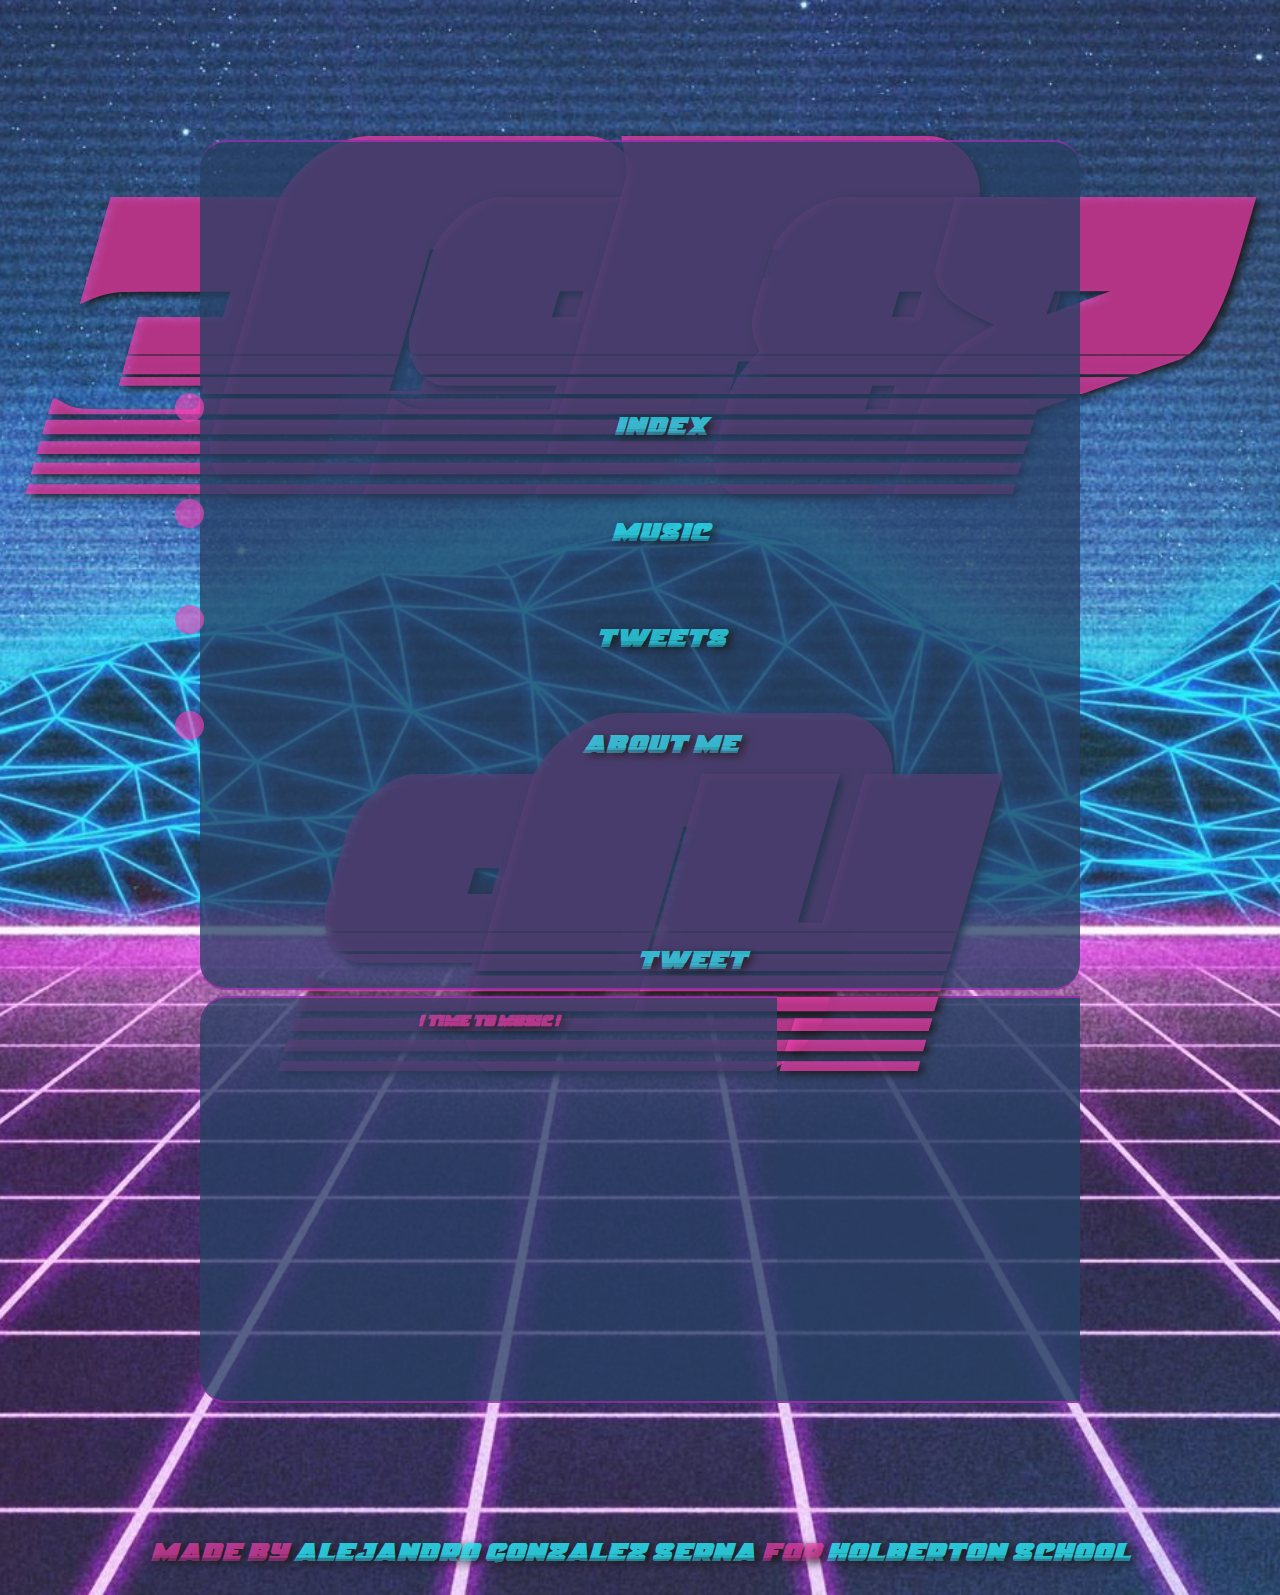
<file: musica.html>
﻿<!DOCTYPE html>
<html lang="es">

<head>
    <title>Style cyberpunk</title>
    <meta charset="utf-8" />
    <link rel="stylesheet" href="styles.css" />
    <link rel="stylesheet" href="titulo.css" />
    <link rel="icon" type="image/png" href="images/logo.png" sizes="16x16">
    <meta name="viewport" content="width=device-width, initial-scale=1">
    <link href="https://www.holbertonschool.com/level2/holberton.css" rel="stylesheet">
    <script src="behavior.js"></script>
    <script src="https://code.jquery.com/jquery-3.3.1.js"></script>
</head>


<body class="works_on_smartphone">

    <div class="container">
        <div class="glitch-img" style="background-image: url('images/wpaper2.jpg')">

            <div class="h1_index">


                <div class="content" style="letter-spacing: 38px;">
                    <div class="random" style="object-position: center;letter-spacing: 22px;">
                        <span class="nbr ltr">0</span>
                        <span class="nbr ltr">0</span>
                        <span class="nbr ltr">0</span>
                        <span class="nbr ltr">0</span>
                        <span class="nbr ltr">0</span>
                        <span class="nbr ltr">0</span>
                        <span class="nbr ltr">0</span>
                        <span class="nbr ltr">0</span>
                        <span class="nbr ltr">0</span>
                    </div>
                </div>
            </div>


            <header style="margin-left: 200px;margin-right: 200px;margin-top: 140px; border-bottom: 2px solid rgba(247, 6, 228, 0.48); margin-bottom: 6px; border-radius: 27px;border-top: 2px solid rgba(247, 6, 228, 0.48);">

                <center>
                    <br>
                    <ul>
                        <li> <a href="index.html"> Index</a> </li>
                        <li> <a href="musica.html"> Music</a></li>
                        <li> <a href="twitter.html"> Tweets </a></li>
                        <li> <a href="yo.html"> About Me </a></li>


                    </ul>
                    <div style="padding-top: 10px">

                        <iframe src="https://www.facebook.com/plugins/share_button.php?href=http%3A%2F%2F92.243.24.165%2F&layout=button&size=small&mobile_iframe=true&width=81&height=20&appId" width="81" height="20" style="border:none;overflow:hidden" allow="encrypted-media"></iframe>

                        <a href="https://twitter.com/share?ref_src=twsrc%5Etfw" class="twitter-share-button" data-show-count="false">Tweet</a>
                        <script async="" src="https://platform.twitter.com/widgets.js"></script>



                    </div>
                </center>
            </header>

            <main>

                <article style="margin-left: 200px; border-top: 2px solid rgba(247, 6, 228, 0.48); border-bottom-left-radius: 27px; border-top-left-radius: 27px; border-bottom: 2px solid rgba(247, 6, 228, 0.48);">

                    <center>
                        <h2 style="font-family: justicehalf;text-shadow: 4px 3px 8px black;"> ! Time to music ! </h2>
                        <br>
                        <iframe width="100%" height="166" scrolling="no" frameborder="no" allow="autoplay" src="https://w.soundcloud.com/player/?url=https%3A//api.soundcloud.com/tracks/249309608&color=%23ff5500&auto_play=false&hide_related=false&show_comments=true&show_user=true&show_reposts=false&show_teaser=true"></iframe>
                        <br>
                        <iframe width="100%" height="166" scrolling="no" frameborder="no" allow="autoplay" src="https://w.soundcloud.com/player/?url=https%3A//api.soundcloud.com/tracks/537479379&color=%23ff5500&auto_play=false&hide_related=false&show_comments=true&show_user=true&show_reposts=false&show_teaser=true"></iframe>
                        <br>
                        <iframe width="100%" height="166" scrolling="no" frameborder="no" allow="autoplay" src="https://w.soundcloud.com/player/?url=https%3A//api.soundcloud.com/tracks/316899960&color=%23ff5500&auto_play=false&hide_related=false&show_comments=true&show_user=true&show_reposts=false&show_teaser=true"></iframe>
                        <br>
                        <iframe width="100%" height="166" scrolling="no" frameborder="no" allow="autoplay" src="https://w.soundcloud.com/player/?url=https%3A//api.soundcloud.com/tracks/316899944&color=%23ff5500&auto_play=false&hide_related=false&show_comments=true&show_user=true&show_reposts=false&show_teaser=true"></iframe>
                    </center>
                </article>


                <aside style="background: #102b54d9; margin-right: 200px; padding-left: 15px; border-top: 2px solid rgba(247, 6, 228, 0.48); border-bottom:  2px solid rgba(247, 6, 228, 0.48)">
                    <div id="disqus_thread"></div>




                    <noscript>Please enable JavaScript to view the <a href="https://disqus.com/?ref_noscript">comments powered by Disqus.</a></noscript>



                </aside>
            </main>
            <br>
            <center>
                <footer>
                    <p> Made by <a href="https://twitter.com/@alejogonza_1" target="_blank">Alejandro gonzalez serna</a> for <a href="https://www.holbertonschool.com" target="_blank">Holberton School</a>
                    </p>
                </footer>
            </center>

        </div>
    </div>
    <script src="js/titulo.js"></script>
</body>

</html>
</file>
<file: styles.css>
@font-face {
    font-family: justicehalf;
    src: url(fonts/justicehalf.otf);
}


@font-face {
    font-family: SpartanMB-Regular;
    src: url(fonts/SpartanMB-Regular.otf);
}

body {
    font-family: justicehalf;
    font-size: 16px;
}

h2 {
    font-family: justicehalf;
    color: #fc2eafad;
    position: relative;
    font-size: 16px;
}

h3 {
    font-family: SpartanMB-Regular;
    font-size: 16px;
    text-shadow: 0px 12px 12px black;
    color: #fc2eafad;
}

.container {
    padding: absolute;
    margin: 0px;
    background-color: #fff;
    width: calc(100% - 0px);
    height: calc(200% - 0px);
    overflow: hidden;
}

.glitch-img {
    position: absolute;
    width: 100%;
  
    top: 0;
    left: 0;
    background-position: center;
    background-size: cover;
    opacity: 1;
}

body,
html {
    display: flex;
    flex-direction: column;
}


header,
html {

    border-top: 7px solid #00b3b3;
    margin-top: 112px;
    background-color: #102b54d9;
    opacity: 0.9;

}

html {
    scroll-beor: smooth;

}

footer p {
    color: #fc2eafad;
    font-family: justicehalf;
    font-size: 28px;
    text-shadow: 4px 3px 8px black;
}


main,
html {
    display: flex;
    flex-direction: row;
    flex: auto;
    height: 407px;


}

article,
html {
    overflow-y: auto;
    flex: 2;
    z-index: 2;
    background-color: #102b54d9;
    opacity: 0.9;
    left: 500;
}


aside {
    overflow-y: auto;
    flex: 1;
    background-color: #102b54d9;
    margin-right: 200px;
    padding-left: 15px;
}


.h1_index {
    position: absolute;
    top: 14px;
    right: 393px;
    font-family: justicehalf;
    color: #fc2eafad;
    font-size: 5.5em;
    text-shadow: 4px 3px 8px black;
}


a:link,
a:visited {
    font-family: justicehalf;
    color: #16e6f9d6;
    text-shadow: 4px 3px 8px black;
    font-size: 28px;
    text-decoration: none;
}
</file>
<file: titulo.css>
html,
body {
    margin: 0;
    padding: 0;
    font-family: justicehalf;
    font-size: 2.5em;
    text-transform: uppercase;
    background-color: #222;
    color: #fc2eafad;
    width: 100%;
    height: 100%;
}

html .content,
body .content {
    text-align: center;
    margin-top: 5px;
    position: relative;
    transform: translateX(-50%), translateY(-50%);
}

html .content span,
body .content span {
    width: 30px;
    display: inline-block;
}
</file>
